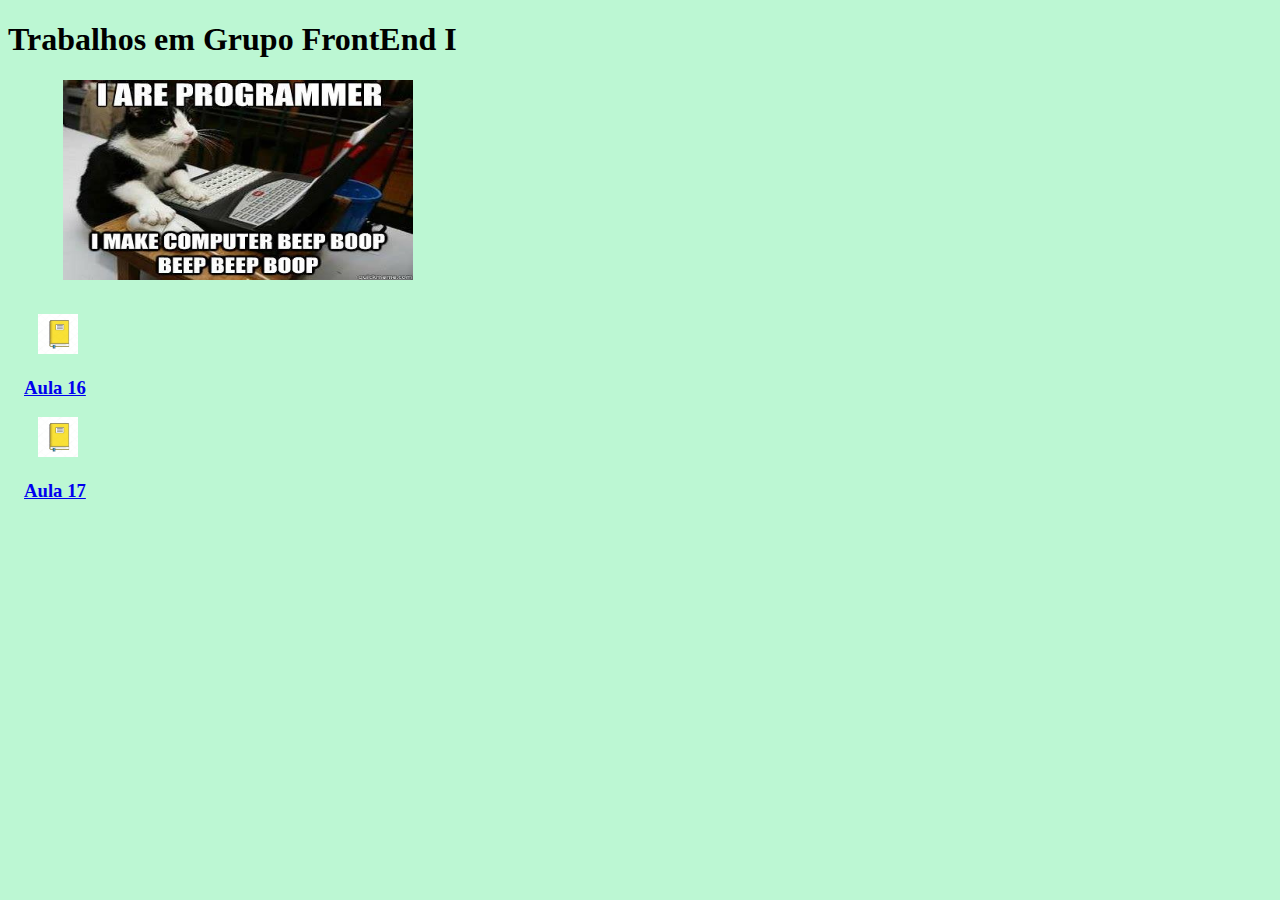
<file: homework.html>
<!DOCTYPE html>
<html lang="pt">
  <head>
    <meta charset="UTF-8" />
    <meta http-equiv="X-UA-Compatible" content="IE=edge" />
    <meta name="viewport" content="width=device-width, initial-scale=1.0" />
    <link rel="stylesheet" href="./css/homework.css" />
    <title>Trabalhos em Grupo FrontEnd I</title>
  </head>

  <body>
    <h1>Trabalhos em Grupo FrontEnd I</h1>
    <div class="imagem">
      <img class="cat" src="./img/cat-dev.jpg" />
    </div>

    <div class="box">
      <img class="aula16" src="./img/book.jpg" />
      <a id="aula16" href="./AULA16/" target="_blank"> <h3>Aula 16</h3></a>
    </div>

    <div class="box">
      <img class="aula17" src="./img/book.jpg" />
      <a id="aula17" href="./AULA17/" target="_blank"> <h3>Aula 17</h3></a>
    </div>
  </body>
</html>
</file>
<file: css/homework.css>
body {
    background-color: rgb(188, 247, 211);
  }
  
  .cat {
    height: 200px;
    width: 350px;
    padding-left: 55px;
    padding-bottom: 30px;
  }
  
  .aula16 {
    height: 40px;
    width: 40px;
    padding-left: 30px;
  }

  div h3{
    padding-left: 16px;
  }

  .aula17 {
    height: 40px;
    width: 40px;
    padding-left: 30px;
  }
</file>
